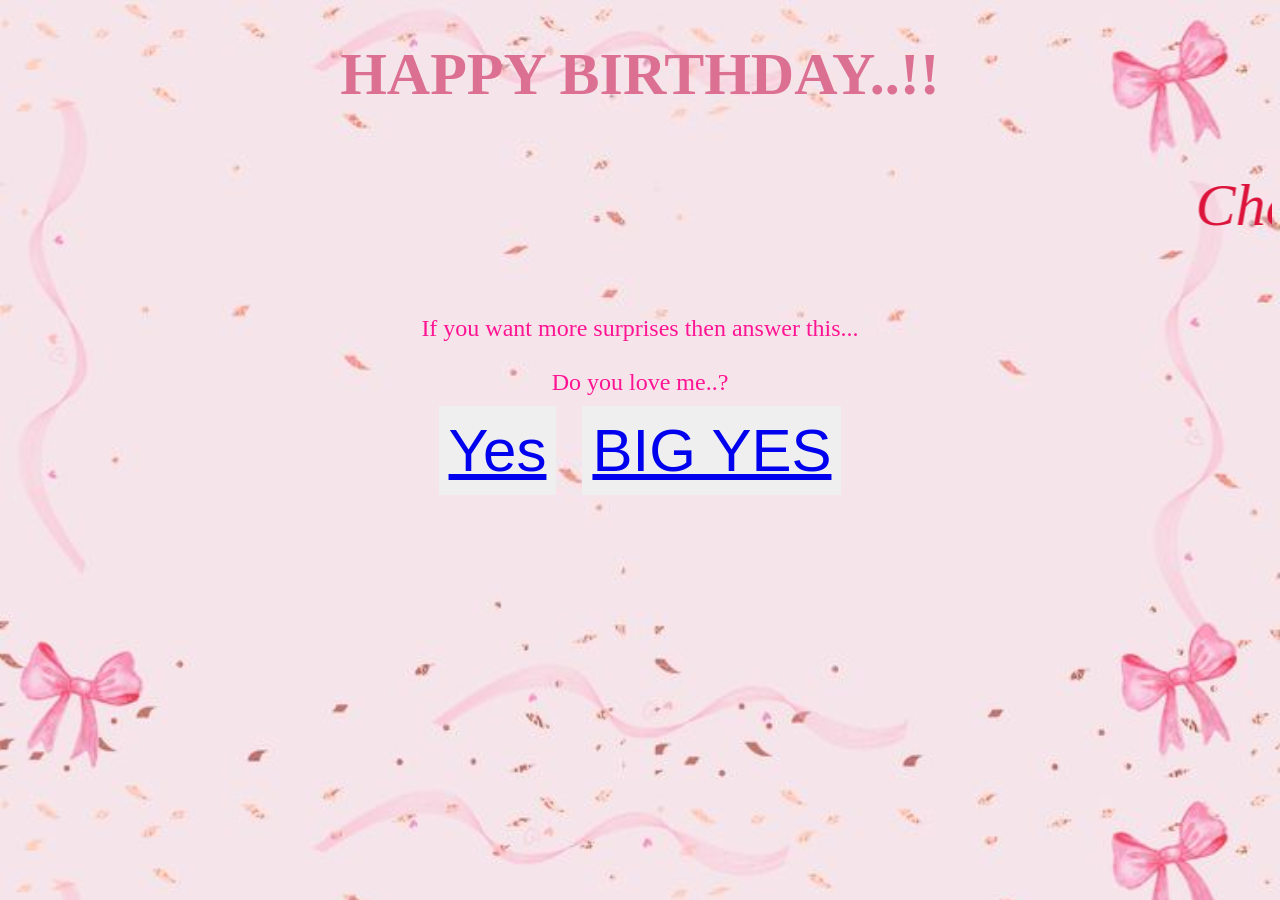
<file: index.html>
<!DOCTYPE html>
<html lang="en">
<head>
    <meta charset="UTF-8">
    <meta name="viewport" content="width=device-width, initial-scale=1.0">
    <title>Document</title>
</head>
<link rel="stylesheet" href="/birthday.css">
<body>
    <h1>HAPPY BIRTHDAY..!!</h1>
    <p id="para1">
   <marquee behavior="" direction=""><i>Cheers to your 19 my special one..💕</i></marquee> 
    </p>
<p id="para2">
If you want more surprises then answer this... <br><br>
Do you love me..? <br>
<button><a href="/birthday2.html">Yes</a></button> <button ><a href="/birthday2.html">BIG YES</a></button>

</p>
</body>
</html>
</file>
<file: birthday.css>
body{
    background-image: url(/bg.jpg);
    background-size:cover;
    
}
h1{
    text-align: center;
    color: palevioletred;
}
#para1{
    color: crimson;
}
#para2{
    text-align: center;
    color: deeppink;
    font-size: x-large;
}
button{
    padding: 10px;
    margin: 10px;
    color: deeppink;
    border: 2px palevioletred;
    size:30px;
}
*{
    font-size:60px;
}
#play{
    display: none;
}
</file>
